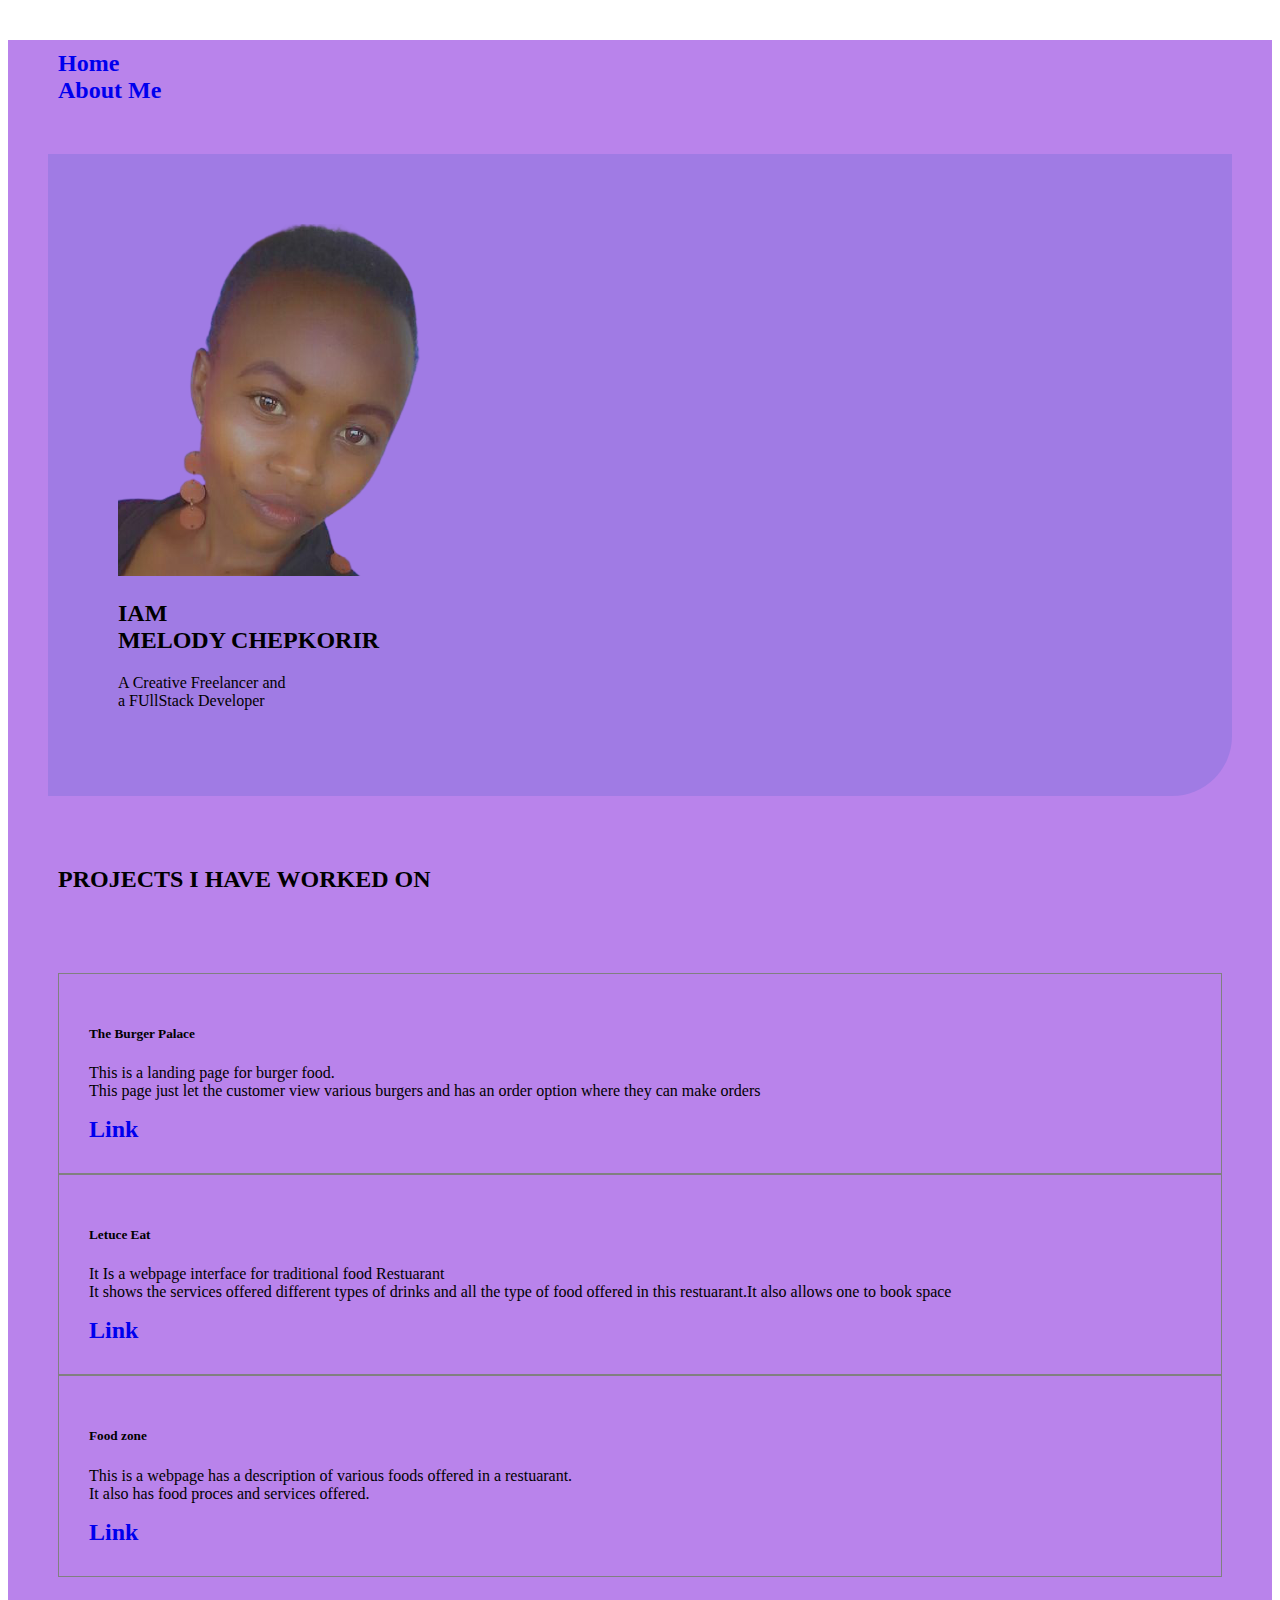
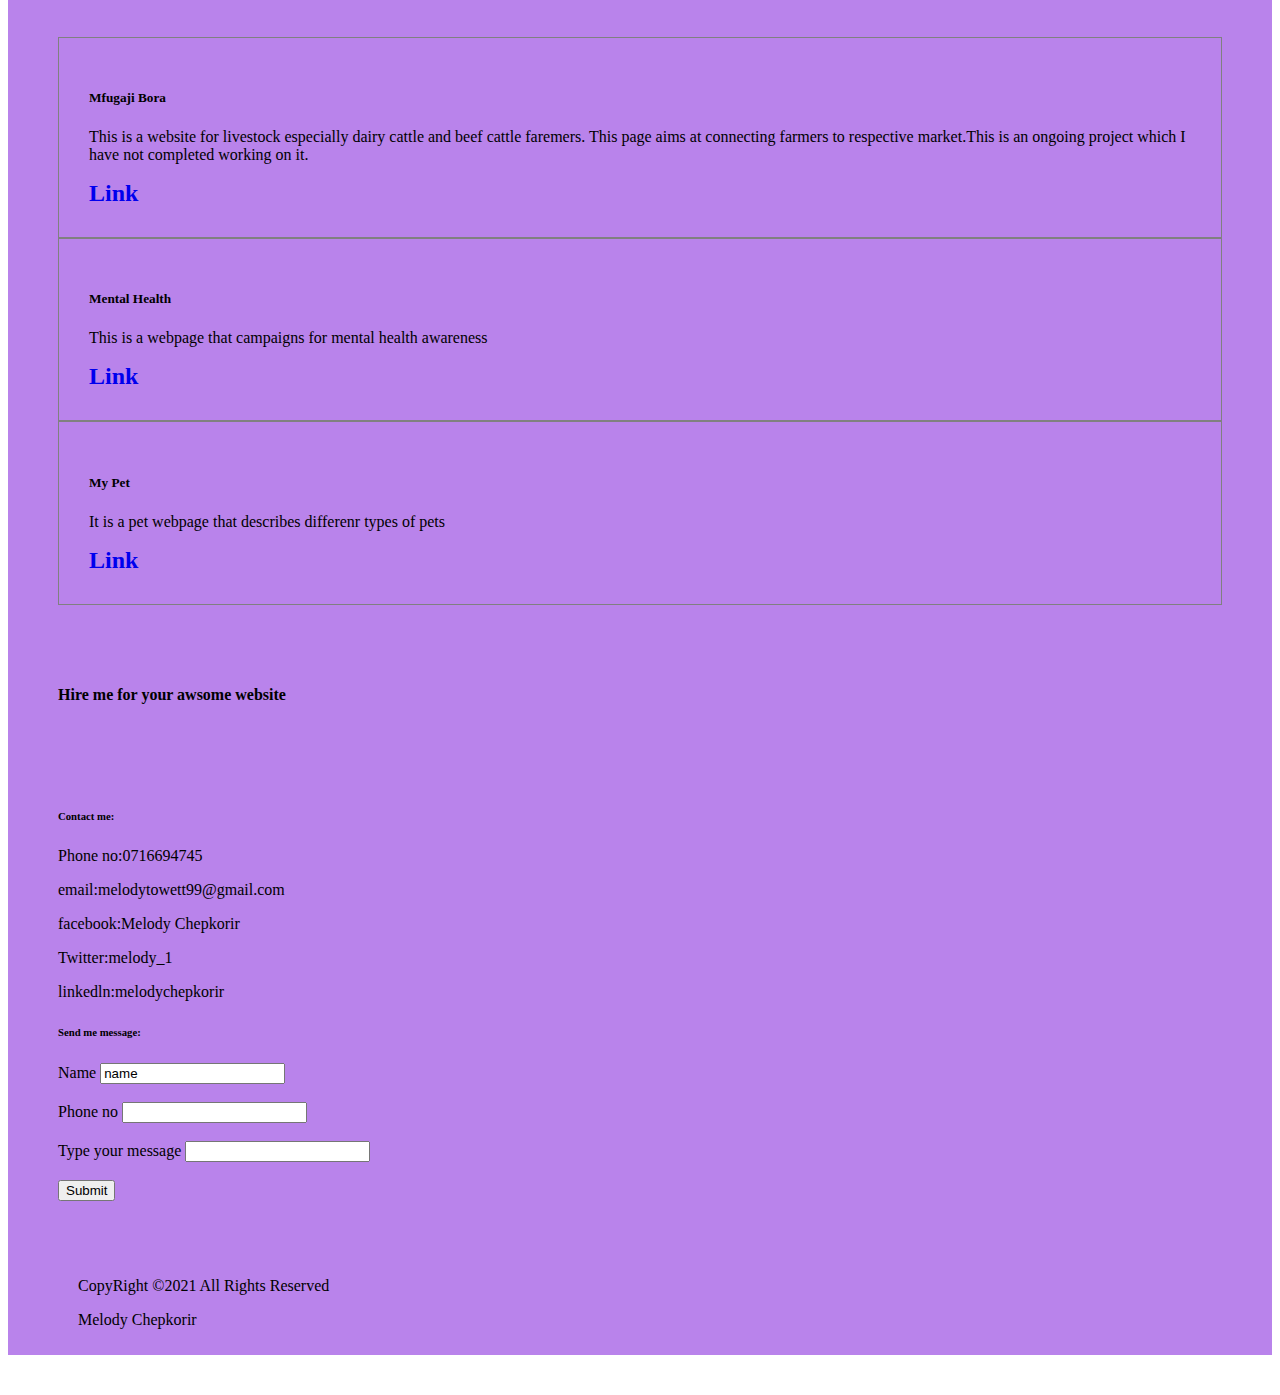
<file: index.html>
<!DOCTYPE html>
<html lang="en">
<head>
    <meta charset="UTF-8">
    <meta http-equiv="X-UA-Compatible" content="IE=edge">
    <meta name="viewport" content="width=device-width, initial-scale=1.0">
    <link href="https://cdn.jsdelivr.net/npm/bootstrap@5.1.3/dist/css/bootstrap.min.css" rel="stylesheet" integrity="sha384-1BmE4kWBq78iYhFldvKuhfTAU6auU8tT94WrHftjDbrCEXSU1oBoqyl2QvZ6jIW3" crossorigin="anonymous">
    <title>Portfolio</title>
    <link rel="stylesheet" href="index.css">
</head>
<body>
<div class="container">
 <div class="card bg-secondary">
     <div class="row">
            <div class="col-md-6">
                <a href="index.html" class="text-dark">Home</a> 
            </div>
            <div class="col-md-6">
               <a href="about.html" class="text-dark">About Me</a>
            </div>             
     </div>
</div>
<div class="card-body">
    <div class="row">
      <div class="col-md-7">
          <img src="images/Snapchat-171583479-removebg-preview.png" alt="">
      </div>
      <div class="col-md-5">
          <h2>IAM <br> MELODY CHEPKORIR</h2>
          <P>A Creative Freelancer and <br>a FUllStack Developer</P>
      </div>
    </div>
  </div>
  <div class="row">
    <h2>PROJECTS I HAVE WORKED ON</h2>
</div>
<div class="row">
    <div class="col-md-4 bg-secondary">
        <h5>The Burger Palace</h5>
        <p>This is a landing page for burger food.<br>This page just let the customer view various burgers and has an order option where they can make orders</p>
        <a href="https://melodytowett.github.io/The-burger-palace/">Link</a>
    </div>
    <div class="col-md-4 ">
        <h5>Letuce Eat</h5>
       <p>It Is a webpage interface for traditional food Restuarant<br> It shows the services offered different types of drinks and all the type of food offered in this restuarant.It also allows one to book space</p>
        <a href="https://melodytowett.github.io/Letuce-Eat/">Link</a>
    </div>
    <div class="col-md-4 bg-secondary">
        <h5> Food zone</h5>
        <p>This is a webpage has a description of various foods offered in a restuarant. <br>It also has food proces and services offered.</p>
        <a href="https://melodytowett.github.io/Deliciouse-foodZone/">Link</a>
    </div>
</div>
<div class="row">
    <div class="col-md-4">
        <h5>Mfugaji Bora</h5>
        <p>This is a website for livestock especially dairy cattle and beef cattle faremers. This page aims at connecting farmers to respective market.This is an ongoing project which I have not completed working on it.</p>
        <a href="https://github.com/melodytowett/Mfugaji-Bora">Link</a>
    </div>
    <div class="col-md-4 bg-secondary">
        <h5>Mental Health</h5>
        <p>This is a webpage that campaigns for mental health awareness</p>
        <a href="https://melodytowett.github.io/Mental-health-Awareness/">Link</a>
    </div>
    <div class="col-md-4">
        <h5>My Pet</h5>
        <p>It is a pet webpage that describes differenr types of pets</p>
        <a href="https://melodytowett.github.io/My-pets/">Link</a>
    </div>
</div>
<div class="card-title">
    <div class="row bg-secondary"> 
        <h4>Hire me for your awsome website</h4>
    </div>
</div>
 <div class="card bg-secondary">
     <div class="row">
         <div class="col-md-6">
             <h6>Contact me:</h6>
             <p>Phone no:0716694745</p>
             <p>email:melodytowett99@gmail.com</p>
             <p>facebook:Melody Chepkorir</p>
             <p>Twitter:melody_1</p>
             <p>linkedln:melodychepkorir</p>
         </div>
         <div class="col-md-6">
             <h6>Send me message:</h6>
             <label for="Name">Name</label>
             <input type="text" value="name"><br><br>
             <label for="phone no">Phone no</label>
             <input type="number" value="phone"><br><br>
             <label for="message">Type your message</label>
             <input type="text" value=""><br><br>
             <input type="submit" value="Submit">

         </div>
     </div>
 </div>
 <div class="footer bg-secondary">
    <div class="row">
     <div class="col-md-6">
         <p>CopyRight &copy;2021 All Rights Reserved</p>
     </div>
     <div class="col-md-6">
         <p>Melody Chepkorir</p>
     </div>
 </div>
 </div>
</div>
    <script src="https://cdn.jsdelivr.net/npm/bootstrap@5.1.3/dist/js/bootstrap.bundle.min.js" integrity="sha384-ka7Sk0Gln4gmtz2MlQnikT1wXgYsOg+OMhuP+IlRH9sENBO0LRn5q+8nbTov4+1p" crossorigin="anonymous"></script>    
</body>
</html>
</file>
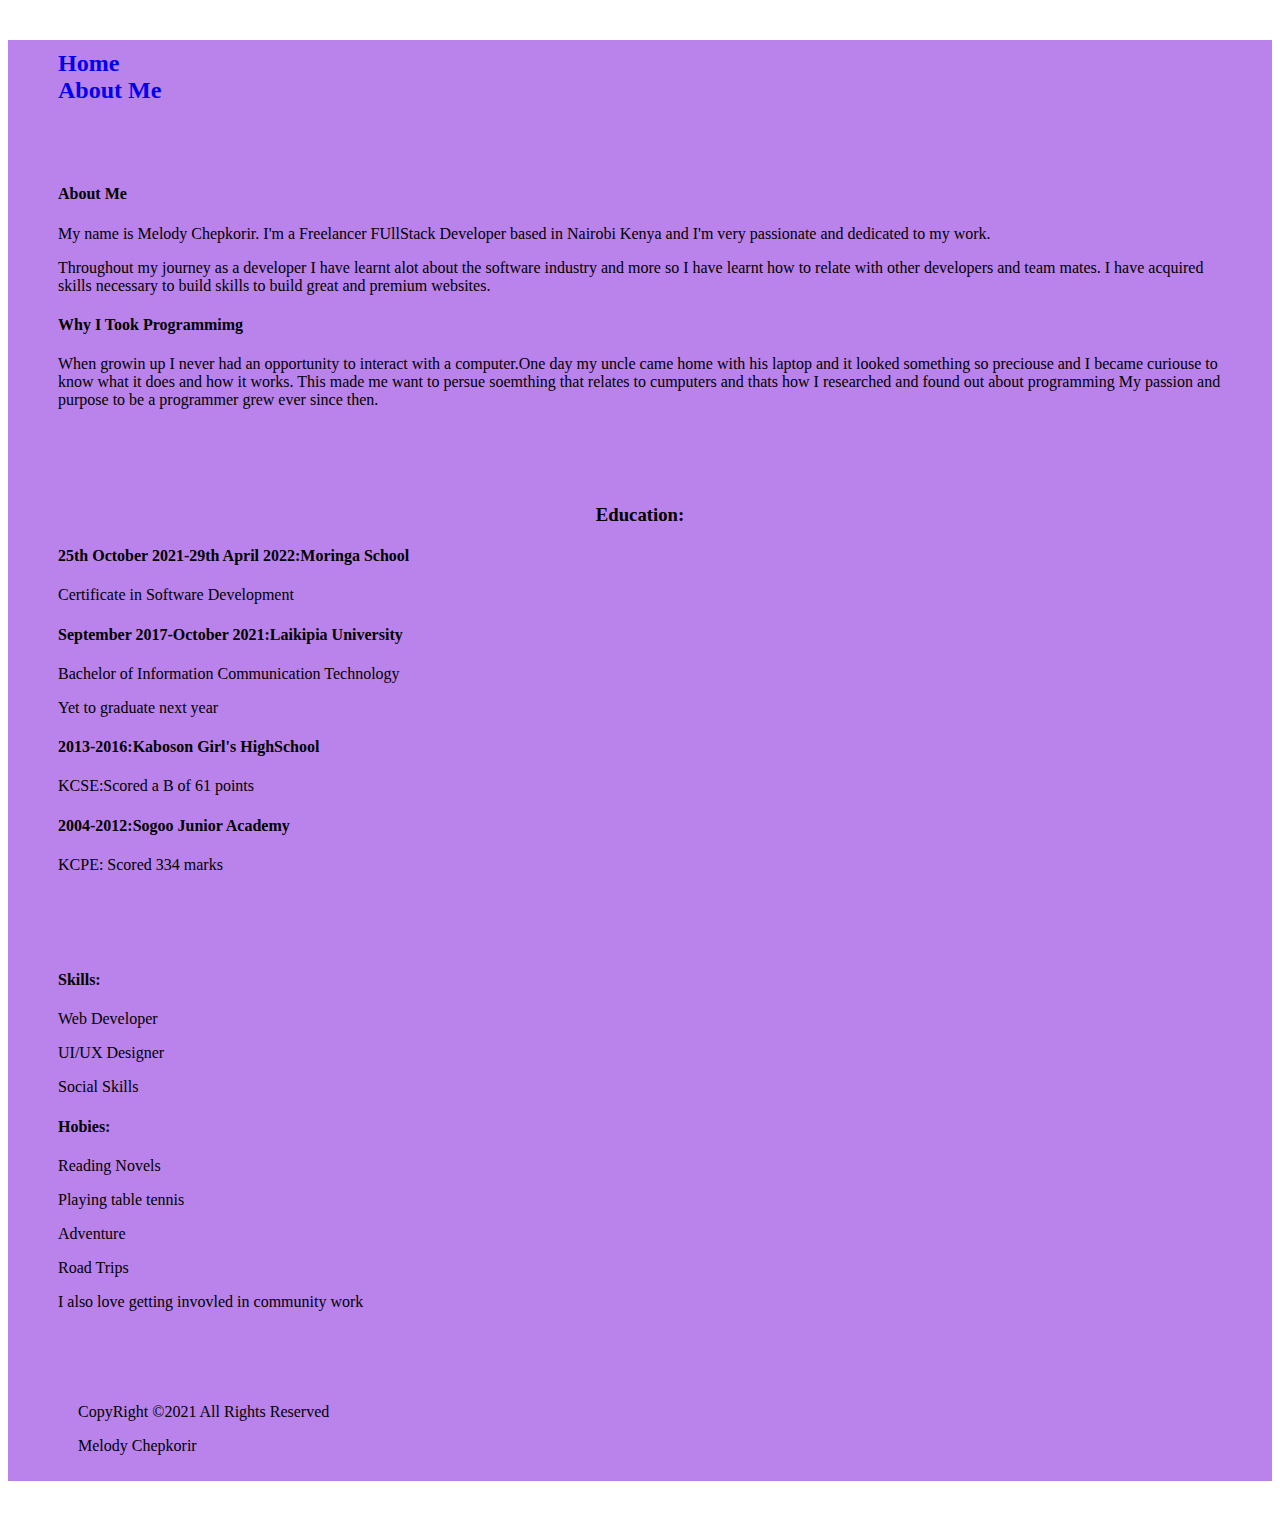
<file: about.html>
<!DOCTYPE html>
<html lang="en">
<head>
    <meta charset="UTF-8">
    <meta http-equiv="X-UA-Compatible" content="IE=edge">
    <meta name="viewport" content="width=device-width, initial-scale=1.0">
    <link href="https://cdn.jsdelivr.net/npm/bootstrap@5.1.3/dist/css/bootstrap.min.css" rel="stylesheet" integrity="sha384-1BmE4kWBq78iYhFldvKuhfTAU6auU8tT94WrHftjDbrCEXSU1oBoqyl2QvZ6jIW3" crossorigin="anonymous">
    <title>Portfolio</title>
    <link rel="stylesheet" href="index.css">
</head>
<body>
    <div class="container">
        <div class="card bg-secondary">
            <div class="row">
                   <div class="col-md-6">
                       <a href="index.html" class="text-dark">Home</a> 
                   </div>
                   <div class="col-md-6">
                       <a href="about.html" class="text-dark">About Me</a>
                  </div>             
            </div>
       </div>
       <div class="row">
           
           <div class="col-md-6 bg-secondary">
               <h4>About Me</h4>
               <p>My name is Melody Chepkorir. I'm a Freelancer FUllStack Developer based in Nairobi Kenya
                   and I'm very passionate and dedicated to my work.
               </p>
               <p>
                   Throughout my journey as a developer I have learnt alot about the software industry and more so 
                   I have learnt how to relate with other developers and team mates.
                   I have acquired skills necessary to build skills to build great and premium websites.
               </p>
           </div>
           <div class="col-md-6 bg-light">
               <h4>Why I Took Programmimg</h4>
               <p>When growin up I never had an opportunity to interact with a computer.One day my uncle came home with his laptop and 
                   it looked something so preciouse and I became curiouse to know what it does and how it works.
                   This made me want to persue soemthing that relates to cumputers and thats how I researched and found out about programming
                   My passion and purpose  to be a programmer grew ever since then.
               </p>
           </div>
       </div>

       <div class="card bg-secondary">
       <div class="row">
        <h3>Education:</h3>
           <div class="col-md-12">
               <h4>25th October 2021-29th April 2022:Moringa School</h4>
               <p>Certificate in Software Development</p>
           </div>
       <div class="col-md-12">
            <h4>September 2017-October 2021:Laikipia University</h4>
            <p>Bachelor of Information Communication Technology</p>
            <p>Yet to graduate next year</p>
        </div>
        <div class="col-md-12">
            <h4>2013-2016:Kaboson Girl's HighSchool</h4>
            <p>KCSE:Scored a B of 61 points</p>
        </div>
        <div class="col-md-12">
            <h4>2004-2012:Sogoo Junior Academy</h4>
            <p>KCPE: Scored 334 marks</p>
        </div>
       </div>

       <div class="row">
           <div class="col-md-6">
               <h4>Skills:</h4>
               <p>Web Developer</p>
               <p>UI/UX Designer</p>
               <p>Social Skills</p>
           </div>
           <div class="col-md-6">
               <h4>Hobies:</h4>
               <p>Reading Novels</p>
               <p>Playing table tennis</p>
               <p>Adventure</p>
               <p>Road Trips</p>
               <p>I also love getting invovled in community work</p>
           </div>
       </div>
    </div>
    <div class="footer bg-secondary">
        <div class="row">
         <div class="col-md-6">
             <p>CopyRight &copy;2021 All Rights Reserved</p>
         </div>
         <div class="col-md-6">
             <p>Melody Chepkorir</p>
         </div>
     </div>
     </div>
    </div>

    <script src="https://cdn.jsdelivr.net/npm/bootstrap@5.1.3/dist/js/bootstrap.bundle.min.js" integrity="sha384-ka7Sk0Gln4gmtz2MlQnikT1wXgYsOg+OMhuP+IlRH9sENBO0LRn5q+8nbTov4+1p" crossorigin="anonymous"></script>  
</body>
</html>
</file>
<file: index.css>
.container{
    background-color: rgb(185, 131, 235);
}
a{
    font-size: 24px;
    font-weight: bold;
    text-decoration: none;
}
.card-body{
    padding: 20px;
    margin: 40px;
    background-color: #a07be4;
    border-radius: 0 0 60px 0;

}
.row{
    margin: 40px;
    padding: 10px;
}

.card{
    border-radius: 0 60px 0 60px;
    
}
.footer{
  margin: 20px;
  

}
h3{
    text-align: center;
}
.col-md-4{
    border: 1px solid gray;
    padding: 30px;
}
</file>
